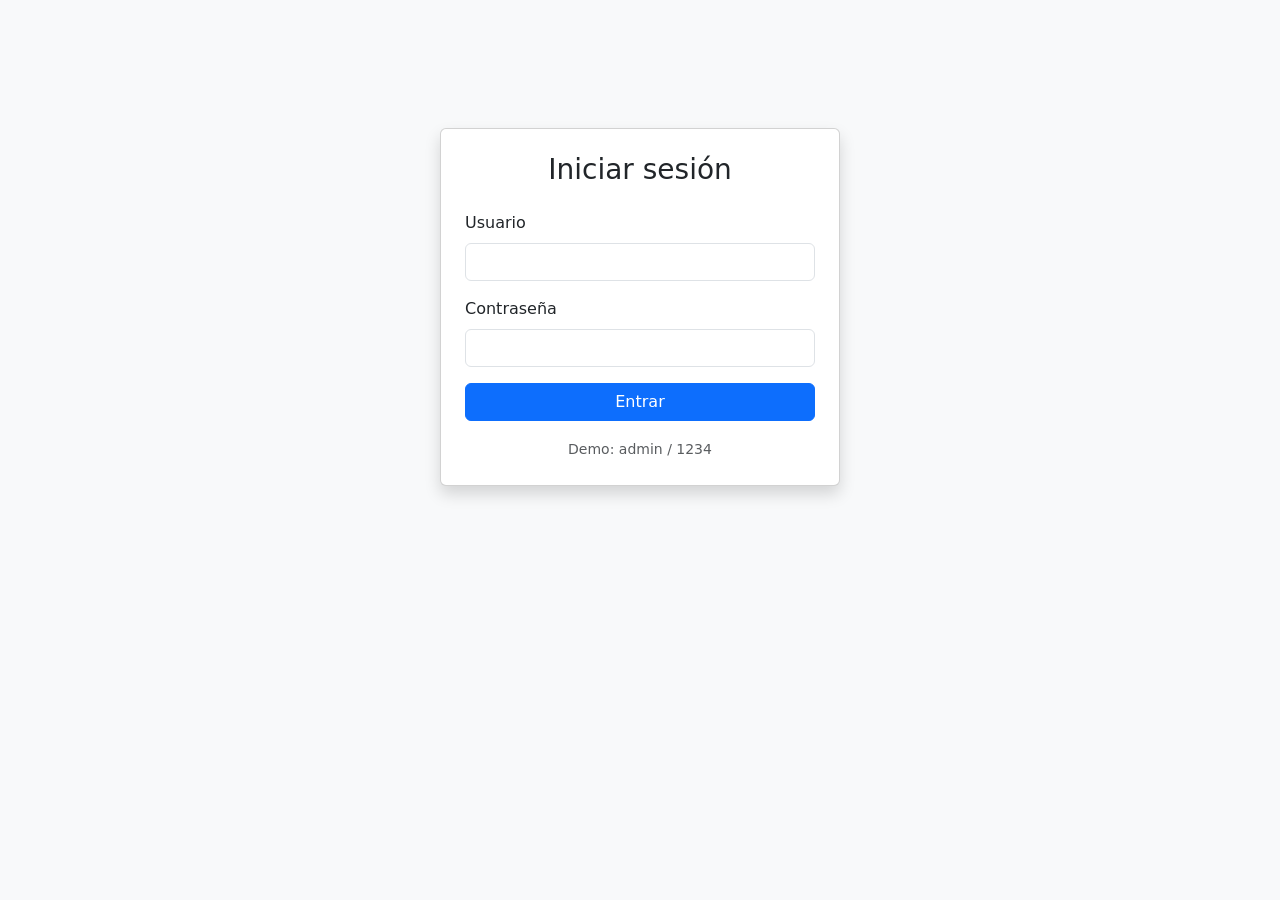
<file: frontend/index.html>
<!--
DATOS: 
Nombre: Ortega Plaza Diego
Cuatrimestre:6to
Carrera :Ing. Desarrollo de Software
Matricula: 2403230009
-->

<!DOCTYPE html>
<html lang="es">
<head>
    <meta charset="UTF-8">
    <meta name="viewport" content="width=device-width, initial-scale=1.0">
    <title>Tienda Online</title>
    <link href="vendor/bootstrap/css/bootstrap.min.css" rel="stylesheet">
    <link href="css/styles.css" rel="stylesheet">
</head>
<body>

    <nav class="navbar navbar-dark bg-dark mb-4">
        <div class="container">
            <span class="navbar-brand">Tienda Online</span>
            <div class="d-flex align-items-center gap-3">
                <span class="text-light">Carrito: <span id="contador-carrito" class="badge bg-primary">0</span></span>
                <button id="btn-logout" class="btn btn-outline-light btn-sm">Cerrar sesión</button>
            </div>
        </div>
    </nav>

    <div class="container">

        <ul class="nav nav-tabs mb-3" role="tablist">
            <li class="nav-item"><button class="nav-link active" data-bs-toggle="tab" data-bs-target="#tab-productos" type="button">Productos</button></li>
            <li class="nav-item"><button class="nav-link" data-bs-toggle="tab" data-bs-target="#tab-carrito" type="button">Carrito</button></li>
            <li class="nav-item"><button class="nav-link" data-bs-toggle="tab" data-bs-target="#tab-clientes" type="button">Clientes</button></li>
        </ul>

        <div class="tab-content">

            <!-- TAB PRODUCTOS  -->
            <div class="tab-pane fade show active" id="tab-productos">
                <div class="row mb-3 g-2 align-items-end">
                    <div class="col-md-5">
                        <label class="form-label">Buscar por nombre</label>
                        <input type="text" id="buscar-nombre" class="form-control" placeholder="Ej. Laptop" autocomplete="off">
                    </div>
                    <div class="col-md-4">
                        <label class="form-label">Categoría</label>
                        <input type="text" id="buscar-categoria" class="form-control" placeholder="Ej. electronica" autocomplete="off">
                    </div>
                    <div class="col-md-3 text-end">
                        <button class="btn btn-success" data-bs-toggle="modal" data-bs-target="#modal-nuevo-producto">
                            + Nuevo producto
                        </button>
                    </div>
                </div>

                <div id="contenedor-productos" class="row"></div>
            </div>

            <!-- TAB CARRITO  -->
            <div class="tab-pane fade" id="tab-carrito">
                <div id="contenedor-carrito"></div>
            </div>

            <!-- TAB CLIENTES  -->
            <div class="tab-pane fade" id="tab-clientes">
                <table class="table table-striped bg-white">
                    <thead>
                        <tr>
                            <th>ID</th>
                            <th>Nombre</th>
                            <th>Edad</th>
                            <th>Correo</th>
                            <th>Acciones</th>
                        </tr>
                    </thead>
                    <tbody id="tabla-clientes-body"></tbody>
                </table>
            </div>

        </div>
    </div>

    <!-- Modal: nuevo producto -->
    <div class="modal fade" id="modal-nuevo-producto" tabindex="-1">
        <div class="modal-dialog">
            <div class="modal-content">
                <form id="form-nuevo-producto">
                    <div class="modal-header">
                        <h5 class="modal-title">Nuevo producto</h5>
                        <button type="button" class="btn-close" data-bs-dismiss="modal"></button>
                    </div>
                    <div class="modal-body">
                        <div class="mb-3">
                            <label class="form-label">Nombre</label>
                            <input type="text" id="nuevo-nombre" class="form-control" required>
                        </div>
                        <div class="mb-3">
                            <label class="form-label">Precio</label>
                            <input type="number" step="0.01" min="0" id="nuevo-precio" class="form-control" required>
                        </div>
                        <div class="mb-3">
                            <label class="form-label">Stock</label>
                            <input type="number" min="0" id="nuevo-stock" class="form-control" required>
                        </div>
                        <div class="mb-3">
                            <label class="form-label">Categoría</label>
                            <input type="text" id="nuevo-categoria" class="form-control" required>
                        </div>
                    </div>
                    <div class="modal-footer">
                        <button type="submit" class="btn btn-primary">Guardar</button>
                    </div>
                </form>
            </div>
        </div>
    </div>

    <script src="vendor/bootstrap/js/bootstrap.bundle.min.js"></script>
    <script type="module" src="js/app.js"></script>
</body>
</html>
</file>
<file: frontend/css/styles.css>
body {
    background-color: #f8f9fa;
}

.navbar-brand {
    font-weight: 600;
}

.card {
    transition: transform 0.15s ease-in-out;
}

.card:hover {
    transform: translateY(-3px);
}

.login-card {
    max-width: 400px;
    margin: 8rem auto 0 auto;
}
</file>
